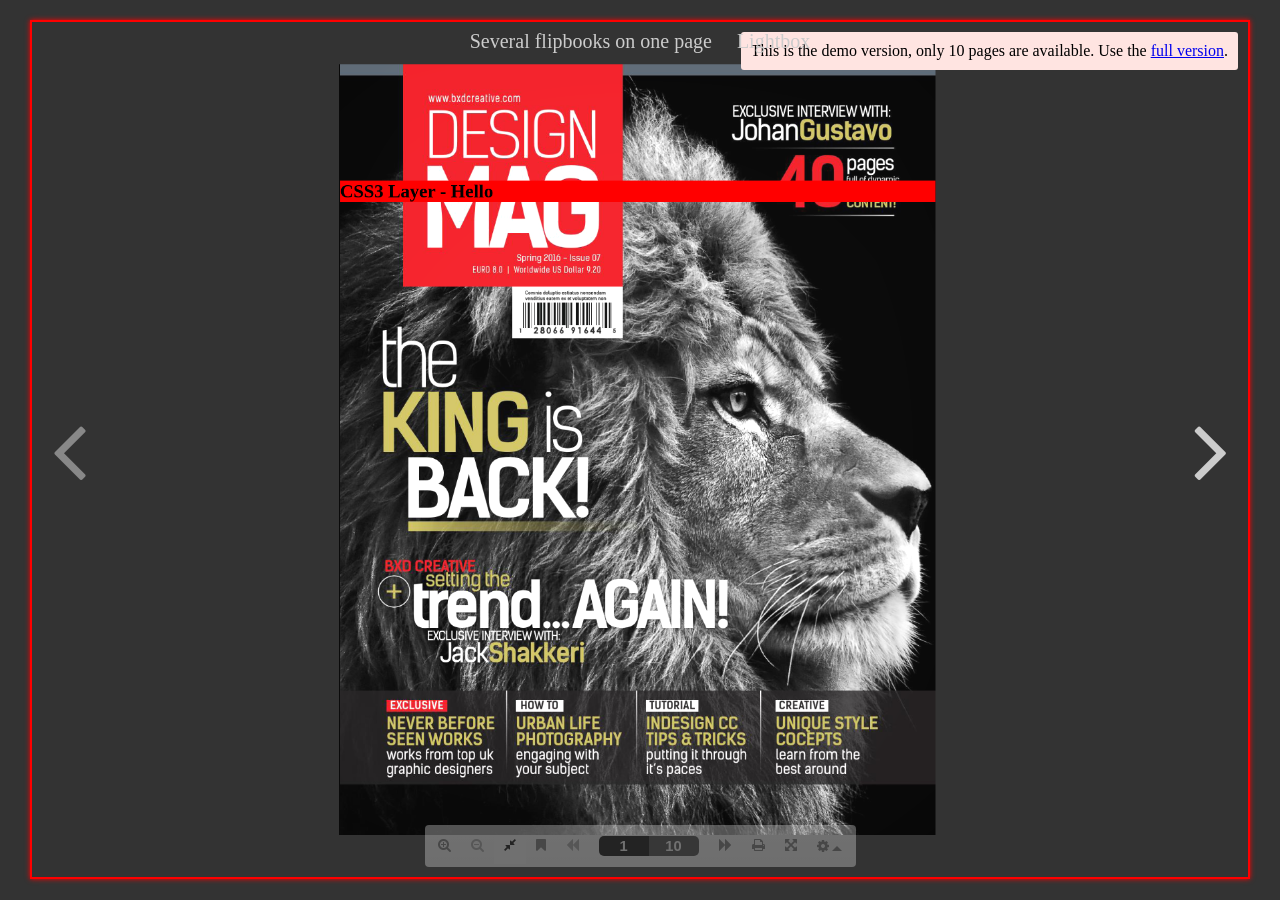
<file: flipbook-plugin/index.html>
<!DOCTYPE html>
<html>
  <head>
    <title>Debugging</title>
    <meta charset="utf-8">
  </head>
  <body>

    <style type="text/css">
      body {
        background-color: #333;
        margin: 0;
        padding: 0;
      }
      .container {
        height: 95vh;
        width: 95%;
        margin: 20px auto;
        border: 2px solid red;
        box-shadow: 0 0 5px red;
      }
      .fullscreen {
        background-color: #333;
      }
      .examples {
        position: relative;
      }
      .examples div {
        position: absolute;
        text-align: center;
        width: 100%;
        padding-top: 10px;
        font-size: 20px;
      }
      .examples a {
        color: #ccc;
        text-decoration: none;
        padding: 0 10px;
      }
      .examples a:hover {
        color: #fff;
      }
    </style>

    <div class="examples">
      <div>
        <a href="example2.html">Several flipbooks on one page</a> <a href="example1.html">Lightbox</a>
      </div>
    </div>

    <div class="container" id="container">

    </div>

    <script src="js/jquery.min.js"></script>
    <script src="js/html2canvas.min.js"></script>
    <script src="js/three.min.js"></script>
    <script src="js/pdf.min.js"></script>

    <script src="js/3dflipbook.min.js"></script>
    <script type="text/javascript">

      // // Sample 0 {
      // $('#container').FlipBook({
      //   pdf: 'books/pdf/FoxitPdfSdk.pdf',
      //   template: {
      //     html: 'templates/default-book-view.html',
      //     styles: [
      //       'css/short-black-book-view.css'
      //     ],
      //     links: [
      //       {
      //         rel: 'stylesheet',
      //         href: 'css/font-awesome.min.css'
      //       }
      //     ],
      //     script: 'js/default-book-view.js'
      //   }
      // });
      // // }

      // Sample 1 CSS Layer {
      function theKingIsBlackPageCallback(n) {
        return {
          type: 'image',
          src: 'books/image/theKingIsBlack/'+(n+1)+'.jpg',
          interactive: false
        };
      }

      $('#container').FlipBook({
        pageCallback: theKingIsBlackPageCallback,
        pages: 40,
        propertiesCallback: function(props) {
          props.cssLayersLoader = function(n, clb) {// n - page number
            clb([{
              css: '.hd {margin-top: 200px;background-color: red;}',
              html: '<h1 class="hd">CSS3 Layer - Hello</h1>',
              js: function (jContainer) {
                console.log(jContainer);
                return {
                  hide: function() {console.log('hide');},
                  hidden: function() {console.log('hidden');},
                  show: function() {console.log('show');},
                  shown: function() {console.log('shown');},
                  dispose: function() {console.log('dispose');}
                };
              }
            }]);
          };
          props.cover.color = 0x000000;
          return props;
        },
        template: {
          html: 'templates/default-book-view.html',
          styles: [
            'css/short-white-book-view.css'
          ],
          links: [
            {
              rel: 'stylesheet',
              href: 'css/font-awesome.min.css'
            }
          ],
          script: 'js/default-book-view.js',
          sounds: {
            startFlip: 'sounds/start-flip.mp3',
            endFlip: 'sounds/end-flip.mp3'
          }
        }
      });
      // }

      // // Sample 2 {
      // $('#container').FlipBook({
      //   pdf: 'books/pdf/CondoLiving.pdf',
      //   pages: 5,
      //   template: {
      //     html: 'templates/default-book-view.html',
      //     styles: [
      //       'css/white-book-view.css'
      //     ],
      //     links: [
      //       {
      //         rel: 'stylesheet',
      //         href: 'css/font-awesome.min.css'
      //       }
      //     ],
      //     script: 'js/default-book-view.js'
      //   }
      // });
      // // }

      // // Sample 3 {
      // $('#container').FlipBook({
      //   pdf: 'books/pdf/TheThreeMusketeers.pdf',
      //   propertiesCallback: function(props) {
      //     props.page.depth /= 2.5;
      //     props.cover.padding = 0.002;
      //     return props;
      //   },
      //   template: {
      //     html: 'templates/default-book-view.html',
      //     styles: [
      //       'css/short-black-book-view.css'
      //     ],
      //     links: [
      //       {
      //         rel: 'stylesheet',
      //         href: 'css/font-awesome.min.css'
      //       }
      //     ],
      //     script: 'js/default-book-view.js'
      //   }
      // });
      // // }

      // // Sample 4 {
      // function preview(n) {
      //   return {
      //     type: 'html',
      //     src: 'books/html/preview/'+(n%3+1)+'.html',
      //     interactive: true
      //   };
      // }
      //
      // $('#container').FlipBook({
      //   pageCallback: preview,
      //   pages: 20,
      //   propertiesCallback: function(props) {
      //     props.sheet.color = 0x008080;
      //     props.cover.padding = 0.002;
      //     return props;
      //   },
      //   template: {
      //     html: 'templates/default-book-view.html',
      //     styles: [
      //       'css/black-book-view.css'
      //     ],
      //     links: [
      //       {
      //         rel: 'stylesheet',
      //         href: 'css/font-awesome.min.css'
      //       }
      //     ],
      //     script: 'js/default-book-view.js'
      //   }
      // });
      // // }

    </script>

  </body>
</html>
</file>
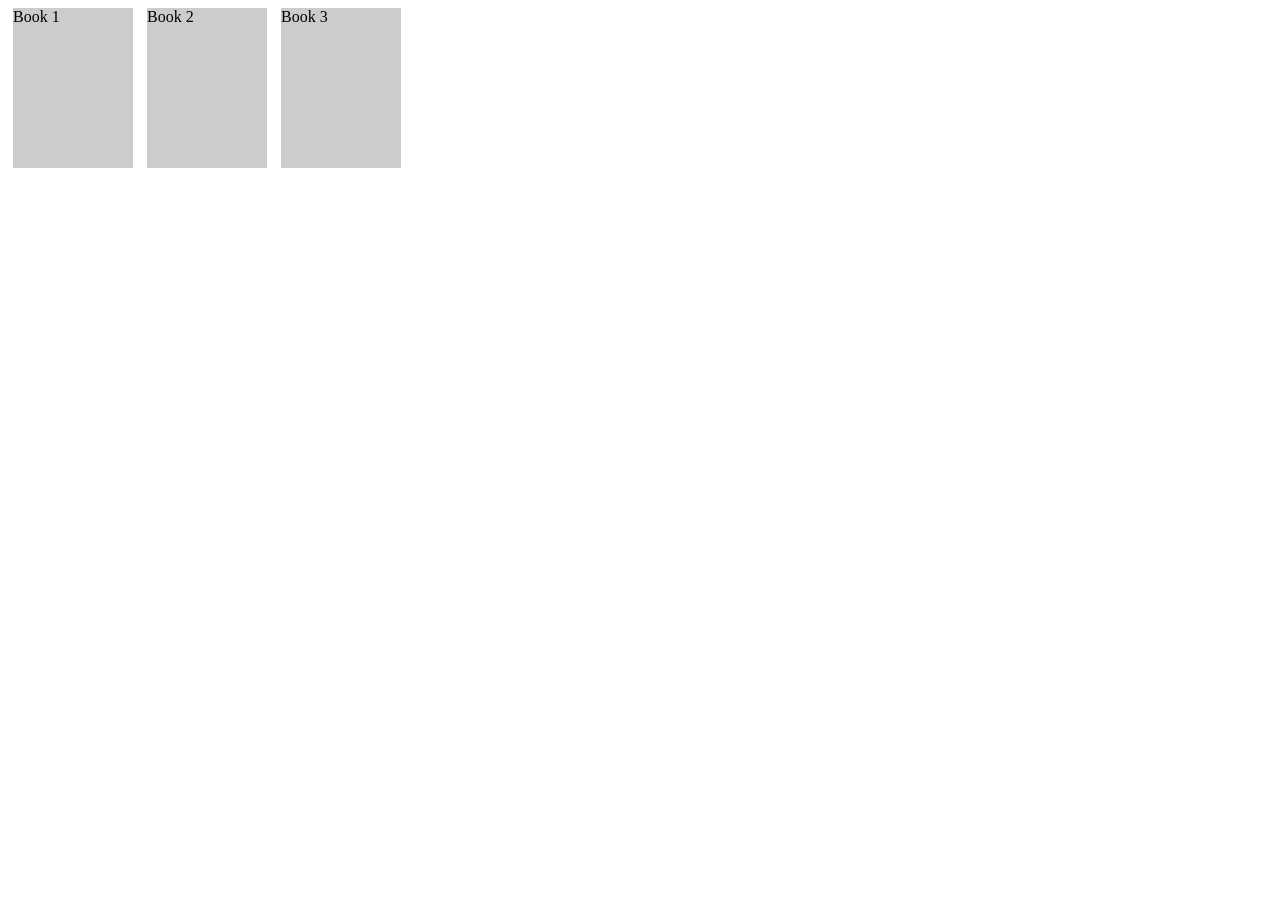
<file: flipbook-plugin/example1.html>
<!DOCTYPE html>
<html>
  <head>
    <title>Debugging</title>
    <meta charset="utf-8">
    <link rel="stylesheet" href="css/lightbox.css">
    <link rel="stylesheet" href="css/font-awesome.min.css">
  </head>
  <body>

    <style type="text/css">
      .thumbnail {
        display: inline-block;
        width: 120px;
        height: 160px;
        background-color: #ccc;
        margin: 0 5px;
        cursor: pointer;
      }
      .fullscreen {
        background-color: #333;
      }
    </style>

    <div class="books">
      <div class="thumbnail" data-book-id="book1">
        Book 1
      </div>
      <div class="thumbnail" data-book-id="book2">
        Book 2
      </div>
      <div class="thumbnail" data-book-id="book3">
        Book 3
      </div>
    </div>

    <script src="js/jquery.min.js"></script>
    <script src="js/html2canvas.min.js"></script>
    <script src="js/three.min.js"></script>
    <script src="js/pdf.min.js"></script>
    <script src="js/3dflipbook.min.js"></script>
    <script src="js/lightbox.js"></script>

    <script type="text/javascript">
      window.jQuery(function() {
        var $ = window.jQuery;
        var styleClb = function() {
          $('.fb3d-modal').removeClass('light').addClass('dark');
        }, booksOptions = {
          book1: {
            pdf: 'books/pdf/CondoLiving.pdf',
            template: {
              html: 'templates/default-book-view.html',
              styles: [
                'css/short-white-book-view.css'
              ],
              links: [{
                rel: 'stylesheet',
                href: 'css/font-awesome.min.css'
              }],
              script: 'js/default-book-view.js',
              sounds: {
                startFlip: 'sounds/start-flip.mp3',
                endFlip: 'sounds/end-flip.mp3'
              }
            },
            styleClb: styleClb
          },
          book2: {
            pdf: 'books/pdf/TheThreeMusketeers.pdf',
            propertiesCallback: function(props) {
              props.page.depth /= 4;
              props.cover.padding = 0.002;
              return props;
            },
            template: {
              html: 'templates/default-book-view.html',
              styles: [
                'css/black-book-view.css'
              ],
              links: [{
                rel: 'stylesheet',
                href: 'css/font-awesome.min.css'
              }],
              script: 'js/default-book-view.js',
              sounds: {
                startFlip: 'sounds/start-flip.mp3',
                endFlip: 'sounds/end-flip.mp3'
              }
            },
            styleClb: function() {
              $('.fb3d-modal').removeClass('dark').addClass('light');
            }
          },
          book3: {
            pdf: 'books/pdf/FoxitPdfSdk.pdf',
            propertiesCallback: function(props) {
              props.page.depth /= 3;
              return props;
            },
            template: {
              html: 'templates/default-book-view.html',
              styles: [
                'css/black-book-view.css'
              ],
              links: [{
                rel: 'stylesheet',
                href: 'css/font-awesome.min.css'
              }],
              script: 'js/default-book-view.js',
              sounds: {
                startFlip: 'sounds/start-flip.mp3',
                endFlip: 'sounds/end-flip.mp3'
              }
            },
            styleClb: styleClb
          }
        };

        var instance = {
          scene: undefined,
          options: undefined,
          node: $('.fb3d-modal .mount-container')
        };

        var modal = $('.fb3d-modal');
        modal.on('fb3d.modal.hide', function() {
          instance.scene.dispose();
        });
        modal.on('fb3d.modal.show', function() {
          instance.scene = instance.node.FlipBook(instance.options);
          instance.options.styleClb();
        });
        $('.books').find('.thumbnail').click(function(e) {
          var target = $(e.target);
          while(target[0] && !target.attr('data-book-id')) {
            target = $(target[0].parentNode);
          }
          if(target[0]) {
            instance.options = booksOptions[target.attr('data-book-id')];
            $('.fb3d-modal').fb3dModal('show');
          }
        });
      });
    </script>

  </body>
</html>
</file>
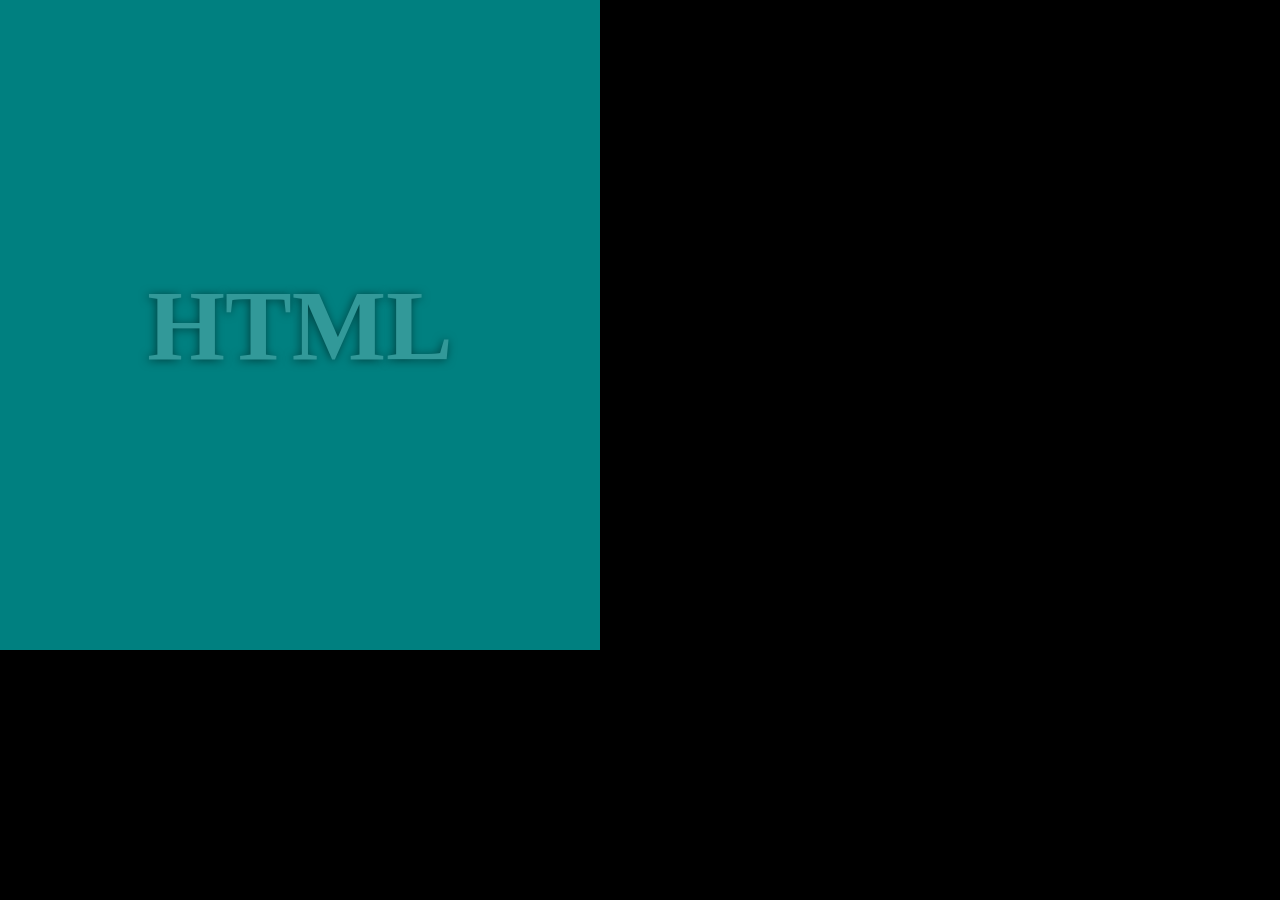
<file: flipbook-plugin/books/html/preview/1.html>
<html>
  <head>
    <meta charset="utf-8">
    <link rel="stylesheet" href="css/style.css">
    <title></title>
  </head>
  <body>
    <div class="container">
      <div class="label">
        <a href="#">HTML</a>
      </div>
    </div>
  </body>
</html>
</file>
<file: flipbook-plugin/books/html/preview/css/style.css>
body {
  width: 600px;
  height: 650px;
  margin: 0;
  background-color: black;
}

.container {
  height: 100%;
  width: 100%;
  background-color: #008080;
  display: table;
  position: relative;
}

.corner-right, .corner-bottom {
  position: absolute;
  bottom: 0;
  box-shadow: -3px -3px 15px white;
}

.corner-right {
  width: 2px;
  height: 150px;
}

.corner-bottom {
  width: 150px;
  height: 2px;
}

.label {
  display: table-cell;
  vertical-align: middle;
  text-align: center;
}

.label a {
  color: #329999;
  font-family: Georgia, 'Times New Roman', Times, serif;
  font-size: 100px;
  font-weight: bold;
  text-shadow: -1px 1px 0.1em #004040;
  text-decoration: none;
  position: relative;
  /*top: -30px;*/
}

.label a:hover {
  text-shadow: -1px 1px 0.1em #004040, 0 0 0.2em #99cccc;
  cursor: pointer;
}

.label {
  color: #329999;
  font-size: 36pt;
}
</file>
